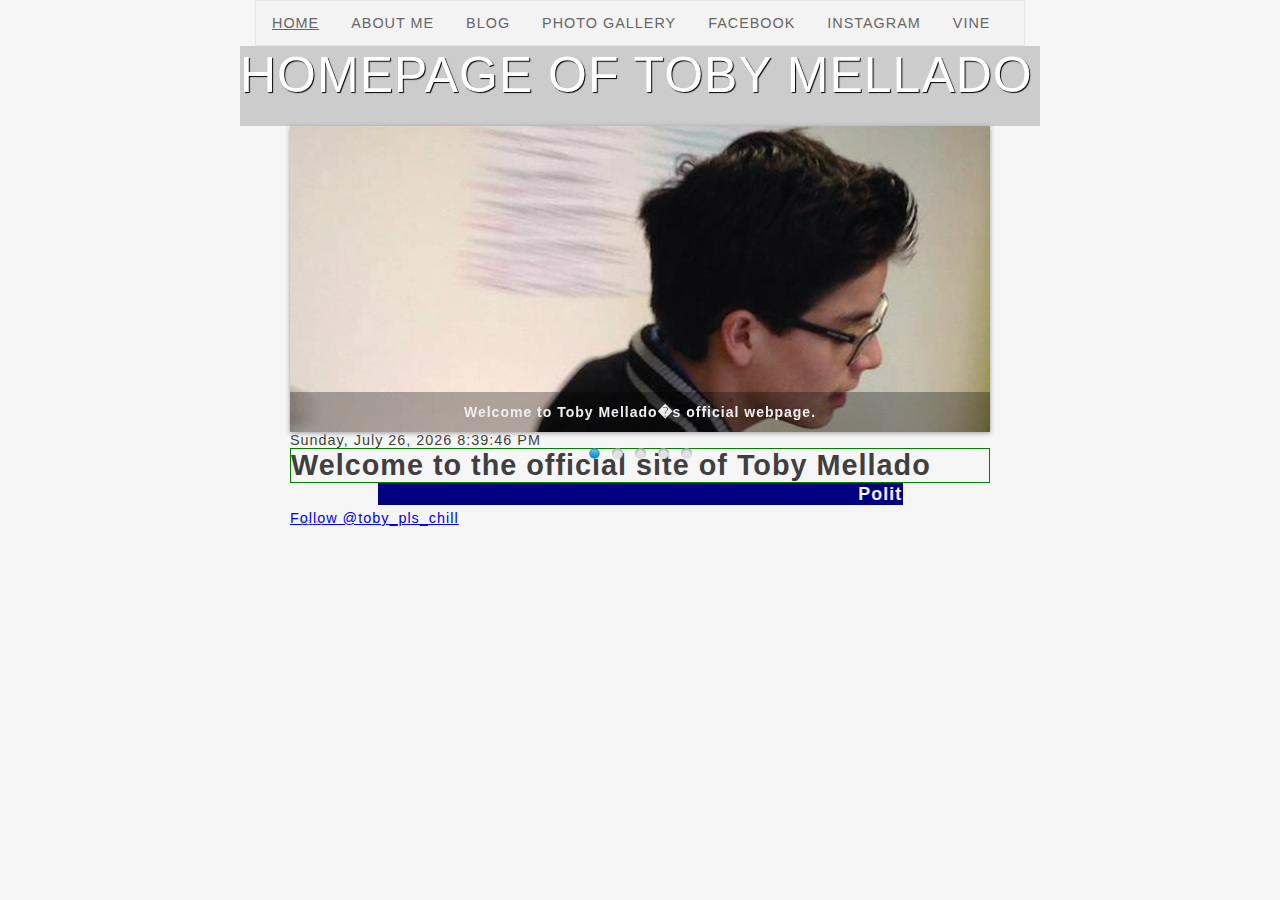
<file: index.html>
<!DOCTYPE html>
<html>
	<head>

		<title>TOBY MELLADO</title>

		<style>
			* {
				margin: 0px;
				padding: 0px;
			}
			body {
				background-color: #f0f0f0;
				color: #3f3f3f;				
				text-transform: none;
				letter-spacing: 1px;
				font-family: Raleway;
				font-weight: 300;
				text-decoration: none;
			}
			
			ul {
				list-style-type: none;
				margin: auto;
				width: 60%;
				text-transform: uppercase;
				padding: 0;
				overflow: hidden;
				border: 1px solid #e7e7e7;
				background-color: #f3f3f3;
			}

			li {
				float: left;
			}

			li a {
				display: block;
				color: #666;
				text-align: center;
				padding: 14px 16px
				}

			li a:hover:not(.active) {
				background-color: #ddd;
			}

			li a.active {
				color: white;
				background-color: #4CAF50;
			}
				
			#header {
				background-color:#cccccc;
				height: 80px;
				width: 100%;
			}
			#wrapper {
				width: 800px;
				margin-left: auto;
				margin-right: auto;	
			}
			#logo {
				text-shadow: 1px 1px 1px #000000;
				color: #ffffff;
				font-size: 50px;
			}
			
		</style>	
		
		
		<link href="themes/1/js-image-slider.css" rel="stylesheet" type="text/css" /> <!--Jeg viste ikke at man kunne gj�re dette til n�, men jeg lagde en .css fil. EGEN-->
		<script src="themes/1/js-image-slider.js" type="text/javascript"></script><!-- plus at jeg ikke orke r� redigere mer. klokka er 23.17 og jeg d�������r!-->
		<link href="generic.css" rel="stylesheet" type="text/css" />
	</head>
	<body>

			<!--facebook komentarer---->
		<div id="fb-root"></div>
<script>(function(d, s, id) {
  var js, fjs = d.getElementsByTagName(s)[0];
  if (d.getElementById(id)) return;
  js = d.createElement(s); js.id = id;
  js.src = "//connect.facebook.net/nb_NO/sdk.js#xfbml=1&version=v2.6";
  fjs.parentNode.insertBefore(js, fjs);
}(document, 'script', 'facebook-jssdk'));</script>
	
	
	
	
	
		<!--Her starter den �verste NAV headeren-->
		<ul>
				<!--Hjemmknappen-->
			<li><a href="main.html" >Home</a></li>
			
				<!--"om meg"-knappen-->
			<li><a href="About me.html" style="text-decoration: none;">About me</a></li>
			
				<!--Blog og nyheter-->
			<li><a href="Blog.html" style="text-decoration: none;">Blog</a></li>
			
				<!--Bilde gallery-->
			<li><a href="Photo gallery.html" style="text-decoration: none;">Photo Gallery</a></li>
			
				<!--sosial netverk-knappene-->
				<!--facebook-->
			<li><a href="https://www.facebook.com/Toby-Mellado-476744799197124" style="text-decoration: none;">Facebook</a></li>
			
				<!--instagram-->
			<li><a href="https://www.instagram.com/little_spyda/" style="text-decoration: none;">Instagram</a></li> 
			
				<!--vine-->
			<li><a href="https://vine.co/u/1275516255570444288" style="text-decoration: none;">Vine</a></li>
		</ul>
		<!--Her slutter NAV Headeren-->
		
		
		
		
		
		
		
		
		<!--Om meg headeren-->
		<div id="wrapper">
			<div id="header">
				<div id="logo">HOMEPAGE OF TOBY MELLADO</div>
			</div>		
			<div id="sliderFrame">
        <div id="slider">
		
		
		
		
		
	<!-- 	Bruk her for � skifte bilder  -->
            <a href="Photo gallery.html" target="_blank"> 
                <img src="images slide/Bilde slide 1.jpg" alt="Welcome to Toby Mellado�s official webpage." />
            </a>
			<a href="Photo gallery.html" target="_blank">
            <img src="images slide/ung slide 3.jpg" alt="" />
			</a>
			<a href="Photo gallery.html" target="_blank">
            <img src="images slide/Bilde slide 3.jpg" alt="We are currently on BETA but feel free to check around." />
			</a>
			<a href="Photo gallery.html" target="_blank">
            <img src="images slide/ung slide 6.jpg" alt="Easy Navigation." />
			</a>
			<a href="Photo gallery.html" target="_blank">
            <img src="images slide/Bilde slide 5.jpg" />
			</a>
			
       
	   </div>
        <div id="htmlcaption" style="display: none;">
            
        </div>
		
		
		
		
		
		
		<!--klokken og datoen-->
		<script type="text/javascript">
tday  =new Array("Sunday","Monday","Tuesday","Wednesday","Thursday","Friday","Saturday");
tmonth=new Array("January","February","March","April","May","June","July","August","September","October","November","December");

function GetClock(){
d = new Date();
nday   = d.getDay();
nmonth = d.getMonth();
ndate  = d.getDate();
nyear = d.getYear();
nhour  = d.getHours();
nmin   = d.getMinutes();
nsec   = d.getSeconds();

if(nyear<1000) nyear=nyear+1900;

     if(nhour ==  0) {ap = " AM";nhour = 12;} 
else if(nhour <= 11) {ap = " AM";} 
else if(nhour == 12) {ap = " PM";} 
else if(nhour >= 13) {ap = " PM";nhour -= 12;}

if(nmin <= 9) {nmin = "0" +nmin;}
if(nsec <= 9) {nsec = "0" +nsec;}


document.getElementById('clockbox').innerHTML=""+tday[nday]+", "+tmonth[nmonth]+" "+ndate+", "+nyear+" "+nhour+":"+nmin+":"+nsec+ap+"";
setTimeout("GetClock()", 1000);
}
window.onload=GetClock;
</script>
<div id="clockbox"></div>






<h1 style="border: 1px solid green ;">Welcome to the official site of Toby Mellado</h1>





<!-- De fresheste nyhetene -->
<script type='text/javascript'></script>
<div align="center"><FONT 
color="#ffffff" size="+1"><MARQUEE bgcolor="#000080" 
direction="left" loop="20" width="75%"><STRONG>
Politiet innf�rte 50 kilo hasj til Norge - solgt p� gata -------------------------                               
Massiv kritikk mot oppgave:- N� m� det bli slutt p� eksamen ---------------------------
Norge setter pante-rekord--------------------------------
Nyf�dt gutt smittet av tarmbakterie - d�de----------------------------------
Vimpelcom-varsleren til VG: - Jeg ber om at mitt navn ikke blir kjent---------------------------
Mann (69) tiltalt for voldtekt av kvinne (20)----------------------------
Les mer hos vg.no
</STRONG></MARQUEE></FONT></DIV><a target="_blank" href="http://www.vg.no/" style="text-decoration:none;bottom:0;left:10px;font-size:5pt;color:gray;position:absolute">VG.no</a>





<!--Twitter widget-->
<a href="https://twitter.com/toby_pls_chill" class="twitter-follow-button" data-show-count="false" data-size="large">Follow @toby_pls_chill</a>
<script>!function(d,s,id){var js,fjs=d.getElementsByTagName(s)[0],p=/^http:/.test(d.location)?'http':'https';if(!d.getElementById(id)){js=d.createElement(s);js.id=id;js.src=p+'://platform.twitter.com/widgets.js';fjs.parentNode.insertBefore(js,fjs);}}(document, 'script', 'twitter-wjs');</script>




	<!--facebook knappen-->


	</body>
</html>
</file>
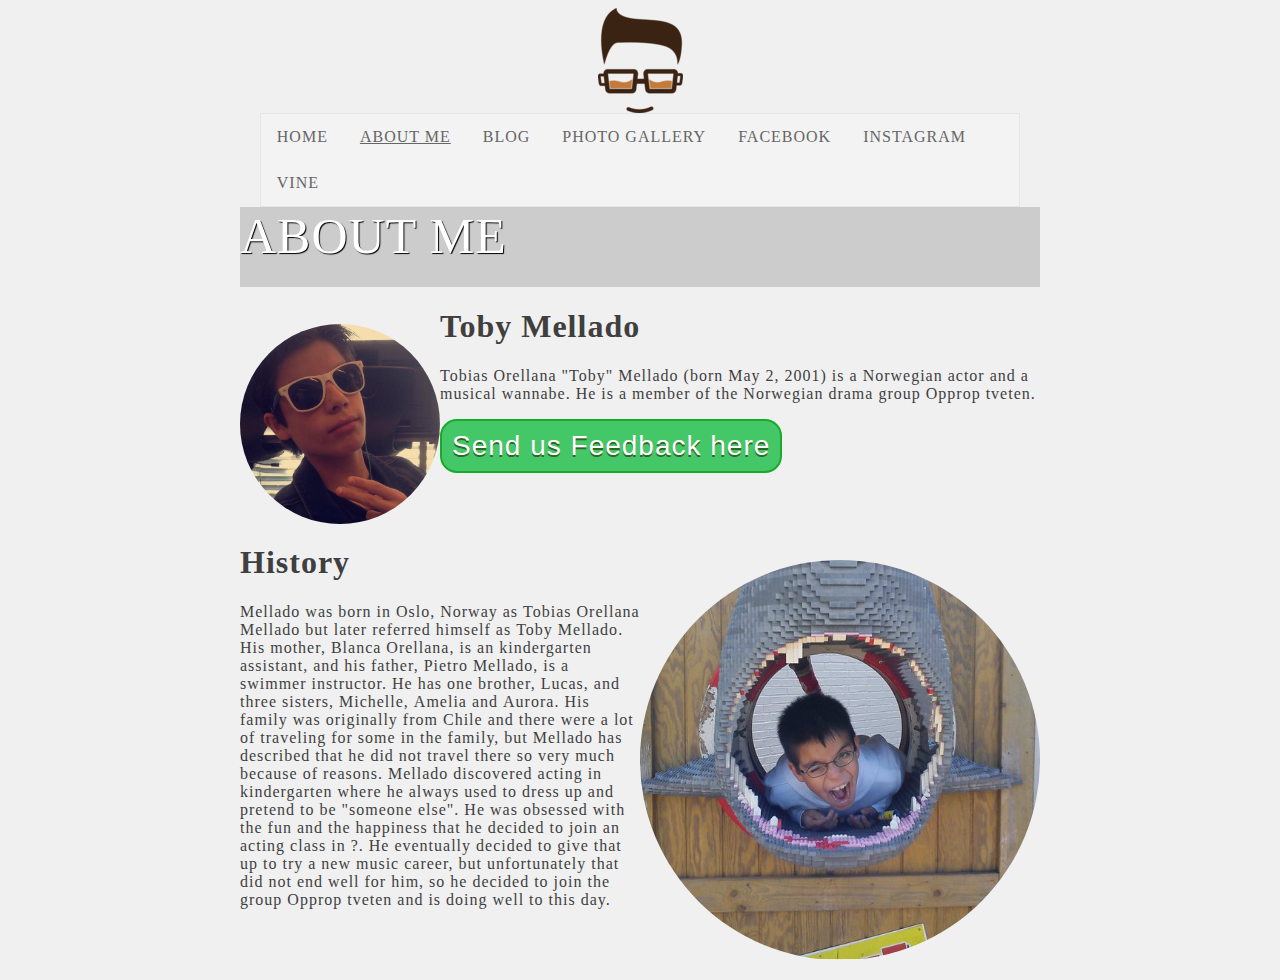
<file: About me.html>
<!DOCTYPE html>
<html>
	<head>
		<link rel="shortcut icon" type="image/x-icon" href="Hodei.ico" />
		<title>About me</title>

		<style>
		.img-circle {
			border-radius: 50%;
		}
		body {
			background-color: #f0f0f0;
			color: #3f3f3f;
			text-transform: none;
			letter-spacing: 1px;
			font-family: Raleway;
			font-weight: 300;
			text-decoration: none;
		}
		
		ul {
			list-style-type: none;
			margin: auto;
			width: 60%;
			text-transform: uppercase;
			padding: 0;
			overflow: hidden;
			border: 1px solid #e7e7e7;
			background-color: #f3f3f3;
		}

		li {
			float: left;
		}

		li a {
			display: block;
			color: #666;
			text-align: center;
			padding: 14px 16px
			}

		li a:hover:not(.active) {
			background-color: #ddd;
		}

		li a.active {
			color: white;
			background-color: #4CAF50;
		}
		 #wrapper {
			width: 800px;
			margin-left: auto;
			margin-right: auto;
			}
			#header {
				background-color:#cccccc;
				height: 80px;
				width: 100%;
			}
			#logo {
				text-shadow: 1px 1px 1px #000000;
				color: #ffffff;
				font-size: 50px;
			}	
			.float-my-children > * {
				float:left;
				margin-right:5px;
			}	

			.clearfix {
				*zoom:1 /* for IE */
			}

			.clearfix:before,
			.clearfix:after {
				content: " ";
				display: table;
			}

			.clearfix:after {
				clear: both;
			}	
			
			.Feedback {
				background-color:#44c767;
				-moz-border-radius:17px;
				-webkit-border-radius:17px;
				border-radius:17px;
				border:2px solid #18ab29;
				display:inline-block;
				cursor:pointer;
				color:#ffffff;
				font-family:Arial;
				font-size:28px;
				padding:9px 10px;
				text-decoration:none;
				text-shadow:0px 2px 0px #2f6627;
			}
			.Feedback:hover {
				background-color:#5cbf2a;
			}	
			.Feedback:active {
				position:relative;
				top:1px;
			}

		</style>
		
	</head>
	<body>
		
		<img src="Hode.jpg" style="background-color: #f0f0f0; display: block; margin-left: auto; margin-right: auto;">
	
		<!--Her starter den øverste headeren-->
		<ul>
				<!--Hjemmknappen-->
			<li><a href="main.html" style="text-decoration: none;">Home</a></li>
			
				<!--"om meg"-knappen-->
			<li><a href="About me.html" >About me</a></li>
			
				<!--Blog og nyheter-->
			<li><a href="Blog.html" style="text-decoration: none;">Blog</a></li>
			
				<!--Bilde gallery-->
			<li><a href="Photo gallery.html" style="text-decoration: none;">Photo Gallery</a></li>
			
				<!--sosial netverk-knappene-->
				<!--facebook-->
			<li><a href="https://www.facebook.com/Toby-Mellado-476744799197124" style="text-decoration: none;">Facebook</a></li>
			
				<!--instagram-->
			<li><a href="https://www.instagram.com/little_spyda/" style="text-decoration: none;">Instagram</a></li> 
			
				<!--vine-->
			<li><a href="vine.html" style="text-decoration: none;">Vine</a></li>
		</ul>
		<!--Her slutter Headeren-->
		
		<!--Her er om meg-headeren-->
		<div id="wrapper">
			<div id="header">
				<div id="logo">ABOUT ME</div>
			</div>
		  
			<div>
			<p style="float: left;"><img src="images/aboutme.jpg" width=300 style="height; 200px; width: 200px; border: 1px; border-radius: 50%"></p>
			<h1><b><strong>Toby Mellado</strong></b></h1>
			<p><strong>Tobias Orellana "Toby" Mellado</strong> (born May 2, 2001) is a Norwegian actor and a musical wannabe. He is a member of the Norwegian drama group <strong>Opprop tveten</strong>.</p>
		<a href="feedback.html" class="Feedback">Send us Feedback here</a>
		</div>
		
		<div style="clear: left;">
			<p style="float: right;"><img src="images/ungbob.jpg" width=300 style="height; 400px; width: 400px; border: 1px; border-radius: 50%"></p>
			<h1><b><strong>History</strong></b></h1>
			<p>Mellado was born in Oslo, Norway as <strong>Tobias Orellana Mellado</strong> but later referred himself as <strong>Toby Mellado</strong>. 
			His mother, <strong>Blanca Orellana</strong>, is an kindergarten assistant, and his father, <strong>Pietro Mellado</strong>, is a swimmer instructor. 
			He has one brother, <strong>Lucas</strong>, and three sisters, <strong>Michelle</strong>, <strong>Amelia</strong> and <strong>Aurora</strong>. 
			His family was originally from <strong>Chile</strong> and there were a lot of traveling for some in the family, 
			but Mellado has described that he did not travel there so very much because of reasons. 
			Mellado discovered acting in kindergarten where he always used to dress up and pretend to be "someone else". 
			He was obsessed with the fun and the happiness that he decided to join an acting class in ?. 
			He eventually decided to give that up to try a new music career, but unfortunately that did not end well for him, 
			so he decided to join the group <strong>Opprop tveten</strong> and is doing well to this day.</p>
		</div>
  	
	</body>
</html>
</file>
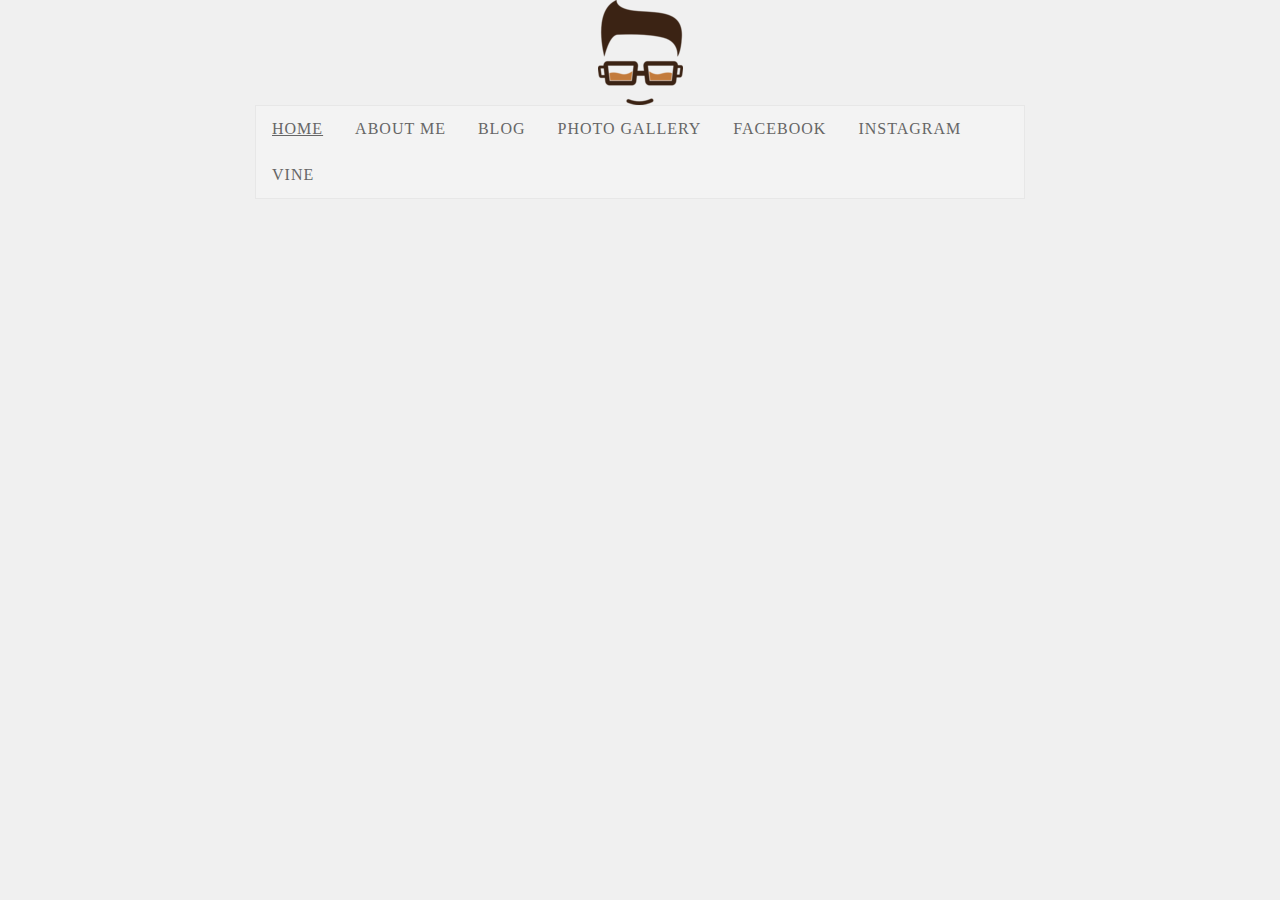
<file: feedback.html>
<!DOCTYPE HTML>
<html>
<head>
	<link rel="shortcut icon" type="image/x-icon" href="Hodei.ico" />
		<title>Feedback</title>
	
<style>
* {
				margin: 0px;
				padding: 0px;
			}
			body {
				background-color: #f0f0f0;
				color: #3f3f3f;				
				text-transform: none;
				letter-spacing: 1px;
				font-family: Raleway;
				font-weight: 300;
				text-decoration: none;
			}
			
			ul {
				list-style-type: none;
				margin: auto;
				width: 60%;
				text-transform: uppercase;
				padding: 0;
				overflow: hidden;
				border: 1px solid #e7e7e7;
				background-color: #f3f3f3;
			}

			li {
				float: left;
			}

			li a {
				display: block;
				color: #666;
				text-align: center;
				padding: 14px 16px
				}

			li a:hover:not(.active) {
				background-color: #ddd;
			}

			li a.active {
				color: white;
				background-color: #4CAF50;
			}
				
			#header {
				background-color:#cccccc;
				height: 80px;
				width: 100%;
			}
			#wrapper {
				width: 800px;
				margin-left: auto;
				margin-right: auto;	
			}
			#logo {
				text-shadow: 1px 1px 1px #000000;
				color: #ffffff;
				font-size: 50px;
			}
</style>			
</head>
<body>

	<img src="Hode.jpg" style="background-color: #f0f0f0; display: block; margin-left: auto; margin-right: auto;">
		
	
	
	
	
		<!--Her starter den øverste NAV headeren-->
		<ul>
				<!--Hjemmknappen-->
			<li><a href="main.html" >Home</a></li>
			
				<!--"om meg"-knappen-->
			<li><a href="About me.html" style="text-decoration: none;">About me</a></li>
			
				<!--Blog og nyheter-->
			<li><a href="Blog.html" style="text-decoration: none;">Blog</a></li>
			
				<!--Bilde gallery-->
			<li><a href="Photo gallery.html" style="text-decoration: none;">Photo Gallery</a></li>
			
				<!--sosial netverk-knappene-->
				<!--facebook-->
			<li><a href="https://www.facebook.com/Toby-Mellado-476744799197124" style="text-decoration: none;">Facebook</a></li>
			
				<!--instagram-->
			<li><a href="https://www.instagram.com/little_spyda/" style="text-decoration: none;">Instagram</a></li> 
			
				<!--vine-->
			<li><a href="vine.html" style="text-decoration: none;">Vine</a></li>
		</ul>
		<!--Her slutter NAV Headeren-->

<!--Google Docs-->
<iframe src="https://docs.google.com/forms/d/1XkNp2TYiC78UPioE99MeOwDQ-RQ_jk1vwLlnOXGT2Qs/viewform?embedded=true" align="center" width="100%" height="500" frameborder="0" marginheight="0" marginwidth="100%">Loading...</iframe>

</body>
</html>
</file>
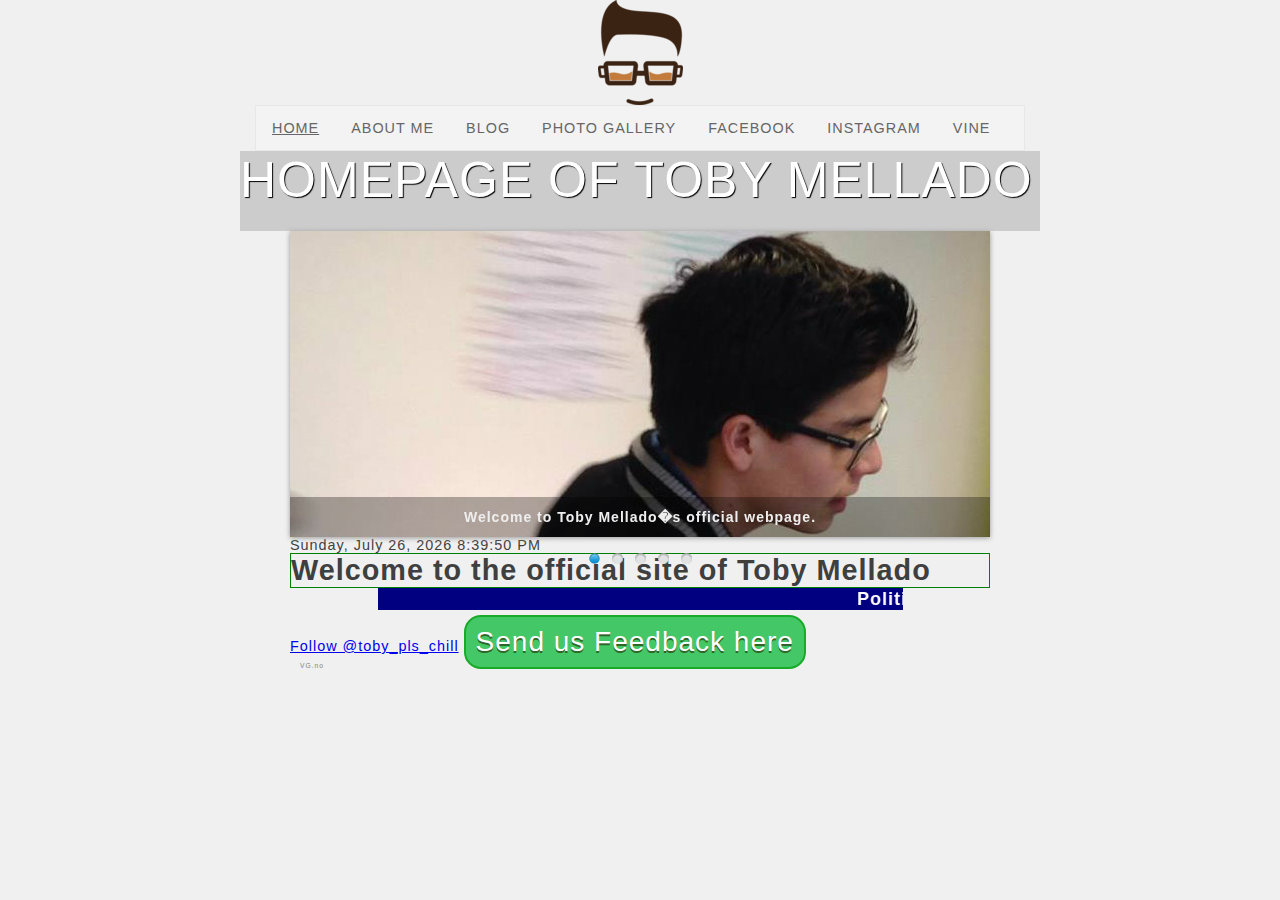
<file: main.html>
<!DOCTYPE html>
<html>
	<head>
		<link rel="shortcut icon" type="image/x-icon" href="Hodei.ico" />
		<title>TOBY MELLADO</title>

		<style>
			* {
				margin: 0px;
				padding: 0px;
			}
			body {
				background-color: #f0f0f0;
				color: #3f3f3f;				
				text-transform: none;
				letter-spacing: 1px;
				font-family: Raleway;
				font-weight: 300;
				text-decoration: none;
			}
			
			ul {
				list-style-type: none;
				margin: auto;
				width: 60%;
				text-transform: uppercase;
				padding: 0;
				overflow: hidden;
				border: 1px solid #e7e7e7;
				background-color: #f3f3f3;
			}

			li {
				float: left;
			}

			li a {
				display: block;
				color: #666;
				text-align: center;
				padding: 14px 16px
				}

			li a:hover:not(.active) {
				background-color: #ddd;
			}

			li a.active {
				color: white;
				background-color: #4CAF50;
			}
				
			#header {
				background-color:#cccccc;
				height: 80px;
				width: 100%;
			}
			#wrapper {
				width: 800px;
				margin-left: auto;
				margin-right: auto;	
			}
			#logo {
				text-shadow: 1px 1px 1px #000000;
				color: #ffffff;
				font-size: 50px;
			}
			
			
			.Feedback {
				background-color:#44c767;
				-moz-border-radius:17px;
				-webkit-border-radius:17px;
				border-radius:17px;
				border:2px solid #18ab29;
				display:inline-block;
				cursor:pointer;
				color:#ffffff;
				font-family:Arial;
				font-size:28px;
				padding:9px 10px;
				text-decoration:none;
				text-shadow:0px 2px 0px #2f6627;
			}
			.Feedback:hover {
				background-color:#5cbf2a;
			}
			.Feedback:active {
				position:relative;
				top:1px;
			}

		</style>	
		
		
		<link href="themes/1/js-image-slider.css" rel="stylesheet" type="text/css" /> <!--Jeg viste ikke at man kunne gj�re dette til n�, men jeg lagde en .css fil. EGEN-->
		<script src="themes/1/js-image-slider.js" type="text/javascript"></script><!-- plus at jeg ikke orke r� redigere mer. klokka er 23.17 og jeg d�������r!-->
		<link href="generic.css" rel="stylesheet" type="text/css" />
	</head>
	<body style="background-color: #f0f0f0;">

		<img src="Hode.jpg" style="background-color: #f0f0f0; display: block; margin-left: auto; margin-right: auto;">
		
	
	
	
	
		<!--Her starter den �verste NAV headeren-->
		<ul>
				<!--Hjemmknappen-->
			<li><a href="main.html" >Home</a></li>
			
				<!--"om meg"-knappen-->
			<li><a href="About me.html" style="text-decoration: none;">About me</a></li>
			
				<!--Blog og nyheter-->
			<li><a href="Blog.html" style="text-decoration: none;">Blog</a></li>
			
				<!--Bilde gallery-->
			<li><a href="Photo gallery.html" style="text-decoration: none;">Photo Gallery</a></li>
			
				<!--sosial netverk-knappene-->
				<!--facebook-->
			<li><a href="https://www.facebook.com/Toby-Mellado-476744799197124" style="text-decoration: none;">Facebook</a></li>
			
				<!--instagram-->
			<li><a href="https://www.instagram.com/little_spyda/" style="text-decoration: none;">Instagram</a></li> 
			
				<!--vine-->
			<li><a href="vine.html" style="text-decoration: none;">Vine</a></li>
		</ul>
		<!--Her slutter NAV Headeren-->
		
		
		
		
		
		
		
		
		<!--Home headeren-->
		<div id="wrapper">
			<div id="header">
				<div id="logo">HOMEPAGE OF TOBY MELLADO</div>
			</div>		
			<div id="sliderFrame">
        <div id="slider">
		
		
		
		
		
	<!-- 	Bruk her for � skifte bilder  -->
            <a href="Photo gallery.html" target="_blank"> 
                <img src="images slide/Bilde slide 1.jpg" alt="Welcome to Toby Mellado�s official webpage." />
            </a>
			<a href="Photo gallery.html" target="_blank">
            <img src="images slide/ung slide 3.jpg" alt="" />
			</a>
			<a href="Photo gallery.html" target="_blank">
            <img src="images slide/Bilde slide 3.jpg" alt="We are currently on BETA but feel free to check around." />
			</a>
			<a href="Photo gallery.html" target="_blank">
            <img src="images slide/ung slide 6.jpg" alt="Easy Navigation." />
			</a>
			<a href="Photo gallery.html" target="_blank">
            <img src="images slide/Bilde slide 5.jpg" />
			</a>
			
       
	   </div>
        <div id="htmlcaption" style="display: none;">
            
        </div>
		
		
		
		
		
		
		<!--klokken og datoen-->
		<script type="text/javascript">
tday  =new Array("Sunday","Monday","Tuesday","Wednesday","Thursday","Friday","Saturday");
tmonth=new Array("January","February","March","April","May","June","July","August","September","October","November","December");

function GetClock(){
d = new Date();
nday   = d.getDay();
nmonth = d.getMonth();
ndate  = d.getDate();
nyear = d.getYear();
nhour  = d.getHours();
nmin   = d.getMinutes();
nsec   = d.getSeconds();

if(nyear<1000) nyear=nyear+1900;

     if(nhour ==  0) {ap = " AM";nhour = 12;} 
else if(nhour <= 11) {ap = " AM";} 
else if(nhour == 12) {ap = " PM";} 
else if(nhour >= 13) {ap = " PM";nhour -= 12;}

if(nmin <= 9) {nmin = "0" +nmin;}
if(nsec <= 9) {nsec = "0" +nsec;}


document.getElementById('clockbox').innerHTML=""+tday[nday]+", "+tmonth[nmonth]+" "+ndate+", "+nyear+" "+nhour+":"+nmin+":"+nsec+ap+"";
setTimeout("GetClock()", 1000);
}
window.onload=GetClock;
</script>
<div id="clockbox"></div>






<h1 style="border: 1px solid green ;">Welcome to the official site of Toby Mellado</h1>





<!-- De fresheste nyhetene -->
<script type='text/javascript'></script>
<div align="center"><FONT 
color="#ffffff" size="+1"><MARQUEE bgcolor="#000080" 
direction="left" loop="20" width="75%"><STRONG>
Politiet innf�rte 50 kilo hasj til Norge - solgt p� gata -------------------------                               
Massiv kritikk mot oppgave:- N� m� det bli slutt p� eksamen ---------------------------
Norge setter pante-rekord--------------------------------
Nyf�dt gutt smittet av tarmbakterie - d�de----------------------------------
Vimpelcom-varsleren til VG: - Jeg ber om at mitt navn ikke blir kjent---------------------------
Mann (69) tiltalt for voldtekt av kvinne (20)----------------------------
Les mer hos vg.no
</STRONG></MARQUEE></FONT></DIV><a target="_blank" href="http://www.vg.no/" style="text-decoration:none;bottom:0;left:10px;font-size:5pt;color:gray;position:absolute">VG.no</a>




<div>
	<!--Twitter widget-->
	<a href="https://twitter.com/toby_pls_chill" class="twitter-follow-button" data-show-count="false" data-size="large">Follow @toby_pls_chill</a>
	<script>!function(d,s,id){var js,fjs=d.getElementsByTagName(s)[0],p=/^http:/.test(d.location)?'http':'https';if(!d.getElementById(id)){js=d.createElement(s);js.id=id;js.src=p+'://platform.twitter.com/widgets.js';fjs.parentNode.insertBefore(js,fjs);}}(document, 'script', 'twitter-wjs');</script>

	<!--feedback button-->
	<a href="feedback.html" class="Feedback">Send us Feedback here</a>
</div>


	</body>
</html>
</file>
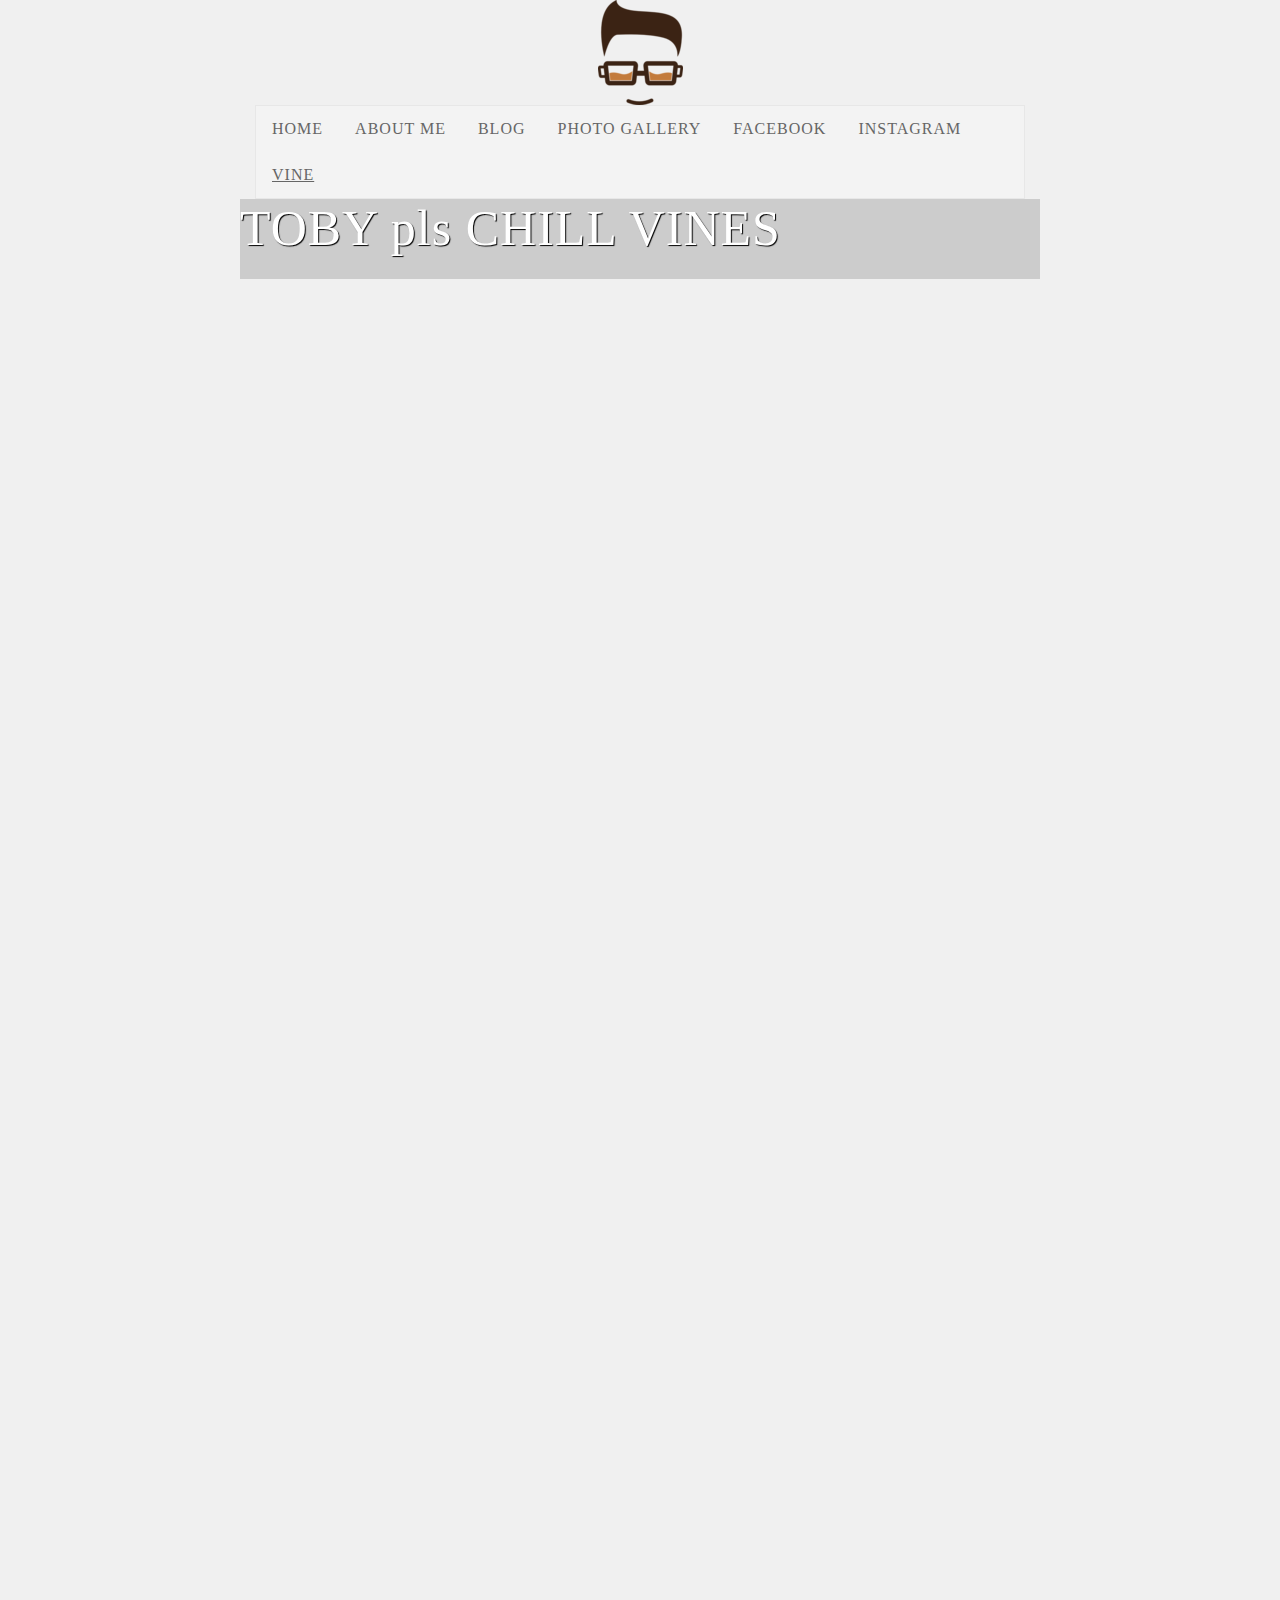
<file: vine.html>
<html>
<head>
		<link rel="shortcut icon" type="image/x-icon" href="Hodei.ico" />
		<title>Toby|s Vines</title>
	<style>
		* {
			margin: 0px;
			padding: 0px;
			}
			body {
				background-color: #f0f0f0;
				color: #3f3f3f;				
				text-transform: none;
				letter-spacing: 1px;
				font-family: Raleway;
				font-weight: 300;
				text-decoration: none;
			}
			
			ul {
				list-style-type: none;
				margin: auto;
				width: 60%;
				text-transform: uppercase;
				padding: 0;
				overflow: hidden;
				border: 1px solid #e7e7e7;
				background-color: #f3f3f3;
			}

			li {
				float: left;
			}

			li a {
				display: block;
				color: #666;
				text-align: center;
				padding: 14px 16px
				}

			li a:hover:not(.active) {
				background-color: #ddd;
			}

			li a.active {
				color: white;
				background-color: #4CAF50;
			}
				
			#header {
				background-color:#cccccc;
				height: 80px;
				width: 100%;
			}
			#wrapper {
				width: 800px;
				margin-left: auto;
				margin-right: auto;	
			}
			#logo {
				text-shadow: 1px 1px 1px #000000;
				color: #ffffff;
				font-size: 50px;
			}

	</style>
</head>
<body>

	<img src="Hode.jpg" style="background-color: #f0f0f0; display: block; margin-left: auto; margin-right: auto;">

<!--Her starter den øverste NAV headeren-->
		<ul>
				<!--Hjemmknappen-->
			<li><a href="main.html" style="text-decoration: none;">Home</a></li>
			
				<!--"om meg"-knappen-->
			<li><a href="About me.html" style="text-decoration: none;">About me</a></li>
			
				<!--Blog og nyheter-->
			<li><a href="Blog.html" style="text-decoration: none;">Blog</a></li>
			
				<!--Bilde gallery-->
			<li><a href="Photo gallery.html" style="text-decoration: none;">Photo Gallery</a></li>
			
				<!--sosial netverk-knappene-->
				<!--facebook-->
			<li><a href="https://www.facebook.com/Toby-Mellado-476744799197124" style="text-decoration: none;">Facebook</a></li>
			
				<!--instagram-->
			<li><a href="https://www.instagram.com/little_spyda/" style="text-decoration: none;">Instagram</a></li> 
			
				<!--vine-->
			<li><a href="https://vine.co/u/1275516255570444288">Vine</a></li>
		</ul>
		<!--Her slutter NAV Headeren-->
		
		
		
		
		
		
		
		
		<!--Om meg headeren-->
		<div id="wrapper">
			<div id="header">
				<div id="logo">TOBY pls CHILL VINES</div>
			</div>		
			<div id="sliderFrame">
        <div id="slider">
		
		
		<!--vine-->
		<iframe src="https://vine.co/v/i0d5vzqKdnu/embed/postcard" width="50%" height="50%" frameborder="0" frame="0" align="left"></iframe><script src="https://platform.vine.co/static/scripts/embed.js"></script>
		
		<iframe src="https://vine.co/v/i0ZLq9O0z5F/embed/postcard" width="50%" height="50%" frameborder="0" frame="0" align="right"></iframe><script src="https://platform.vine.co/static/scripts/embed.js"></script>
		<br>
		<iframe src="https://vine.co/v/iQ0K0IxuIva/embed/postcard" width="50%" height="50%" frameborder="0" frame="0" align="left"></iframe><script src="https://platform.vine.co/static/scripts/embed.js"></script>
		
		<iframe src="https://vine.co/v/ixVHA5Mv5jK/embed/postcard" width="50%" height="50%" frameborder="0" frame="0" align="right"></iframe><script src="https://platform.vine.co/static/scripts/embed.js"></script>
		<br>
		<iframe src="https://vine.co/v/iPAWwtAnYeK/embed/postcard" width="50%" height="50%" frameborder="0" frame="0" align="left"></iframe><script src="https://platform.vine.co/static/scripts/embed.js"></script>
		
		<iframe src="https://vine.co/v/iUTAX0VLXQ7/embed/postcard" width="50%" height="50%" frameborder="0" frame="0" align="right"></iframe><script src="https://platform.vine.co/static/scripts/embed.js"></script>
		<br>
		<iframe src="https://vine.co/v/iUenKXVBPdb/embed/postcard" width="50%" height="50%" frameborder="0" frame="0" align="left"></></iframe><script src="https://platform.vine.co/static/scripts/embed.js"></script>
		
		<iframe src="https://vine.co/v/iUqtiDIV0x6/embed/postcard" width="50%" height="50%" frameborder="0" frame="0" align="right"></iframe><script src="https://platform.vine.co/static/scripts/embed.js"></script>
		<br>
		<iframe src="https://vine.co/v/iUaumDt6Lga/embed/postcard" width="50%" height="50%" frameborder="0" frame="0" align="left"></></iframe><script src="https://platform.vine.co/static/scripts/embed.js"></script>
		
		<iframe src="https://vine.co/v/iF0Uq7dWxDY/embed/postcard" width="50%" height="50%" frameborder="0" frame="0" align="right"></iframe><script src="https://platform.vine.co/static/scripts/embed.js"></script>
		<br>
		<iframe src="https://vine.co/v/iF0iUDlPY3t/embed/postcard" width="50%" height="50%" frameborder="0" frame="0" align="left"></></iframe><script src="https://platform.vine.co/static/scripts/embed.js"></script>
		
		<iframe src="https://vine.co/v/iFHWdFDlZAa/embed/postcard" width="50%" height="50%" frameborder="0" frame="0" align="right"></iframe><script src="https://platform.vine.co/static/scripts/embed.js"></script>
		<br>
		<iframe src="https://vine.co/v/it3rKH2jYBW/embed/postcard" width="50%" height="50%" frameborder="0" frame="0" align="left"></></iframe><script src="https://platform.vine.co/static/scripts/embed.js"></script>
		
		<iframe src="https://vine.co/v/itTpHqnp6gh/embed/postcard" width="50%" height="50%" frameborder="0" frame="0" align="right"></iframe><script src="https://platform.vine.co/static/scripts/embed.js"></script>
		<br>
		<iframe src="https://vine.co/v/itnX2be0tzt/embed/postcard" width="50%" height="50%" frameborder="0" frame="0" align="left"></></iframe><script src="https://platform.vine.co/static/scripts/embed.js"></script>
		
		<iframe src="https://vine.co/v/itbD3BhDXqq/embed/postcard" width="50%" height="50%" frameborder="0" frame="0" align="right"></iframe><script src="https://platform.vine.co/static/scripts/embed.js"></script>
		<br>
		<iframe src="https://vine.co/v/itu377M6VMK/embed/postcard" width="50%" height="50%" frameborder="0" frame="0" align="left"></></iframe><script src="https://platform.vine.co/static/scripts/embed.js"></script>
		
		<iframe src="https://vine.co/v/iTpxhVWFPav/embed/postcard" width="50%" height="50%" frameborder="0" frame="0" align="right"></iframe><script src="https://platform.vine.co/static/scripts/embed.js"></script>
		<br>
		<iframe src="https://vine.co/v/iTHY6OKQHKt/embed/postcard" width="50%" height="50%" frameborder="0" frame="0" align="left"></></iframe><script src="https://platform.vine.co/static/scripts/embed.js"></script>
		
		<iframe src="https://vine.co/v/iTAmJQLgmtx/embed/postcard" width="50%" height="50%" frameborder="0" frame="0" align="right"><iframe><script src="https://platform.vine.co/static/scripts/embed.js"></script>
		<br>
		<iframe src="https://vine.co/v/iILJIX1jP0Z/embed/postcard" width="50%" height="50%" frameborder="0" frame="0" align="left"></iframe><script src="https://platform.vine.co/static/scripts/embed.js"></script>
		
		<iframe src="https://vine.co/v/iI6peOjpMEV/embed/postcard" width="50%" height="50%" frameborder="0" frame="0" align="right"></></iframe><script src="https://platform.vine.co/static/scripts/embed.js"></script>
		<br>
		
		
</body>	
</html>
</file>
<file: themes/1/js-image-slider.css>
/* http://www.menucool.com */

#sliderFrame, #sliderFrame div {
    box-sizing: content-box;
}
#sliderFrame 
{
    position:relative;
    width:700px;
    margin:0 auto; /*center-aligned*/
}

#slider, #slider div.sliderInner {
    width:700px;height:306px;/* Must be the same size as the slider images */
}

#slider {
	background:#fff url(loading.gif) no-repeat 50% 50%;
	position:relative;
	margin:0 auto; /*center-aligned*/
    transform: translate3d(0,0,0);
    box-shadow: 0px 1px 5px #999999;
}

/* image wrapper */
#slider a.imgLink, #slider div.video {
	z-index:2;
	position:absolute;
	top:0px;left:0px;border:0;padding:0;margin:0;
	width:100%;height:100%;
}
#slider .video {
	background:transparent url(video.png) no-repeat 50% 50%;
}

/* Caption styles */
#slider div.mc-caption-bg, #slider div.mc-caption-bg2 {
	position:absolute;
	width:100%;
	height:auto;
	padding:10px 0;/* 10px will increase the height.*/
	left:0px; /*if the caption needs to be aligned from right, specify by right instead of left. i.e. right:20px;*/
	bottom:0px;/*if the caption needs to be aligned from top, specify by top instead of bottom. i.e. top:150px;*/
	z-index:3;
	overflow:hidden;
	font-size: 0;
}
#slider div.mc-caption-bg 
{
    /* NOTE: Its opacity is to be set through the sliderOptions.captionOpacity setting in the js-image-slider.js file.*/
	background:Black;/* or any other colors such as White, or: background:none; */
}
#slider div.mc-caption-bg2 {
    background:none;
}
#slider div.mc-caption {
	font: bold 14px/20px Arial;
	color:#EEE;
	z-index:4;
	text-align:center;
    background:none;
}
#slider div.mc-caption a {
	color:#FB0;
}
#slider div.mc-caption a:hover {
	color:#DA0;
}


/* ------ built-in navigation bullets wrapper ------*/
/* Note: check themes\2\js-image-slider.css to see how to hide nav bullets */
#slider div.navBulletsWrapper  {
    top:320px;/* Its position is relative to the #slider */
	text-align:center;
	background:none;
	position:relative;
	z-index:5;
}

/* each bullet */
#slider div.navBulletsWrapper div 
{
    width:11px; height:11px;
    font-size:0;color:White;/*hide the index number in the bullet element*/
    background:transparent url(bullet.png) no-repeat 0 0;
    display:inline-block; *display:inline; zoom:1;
    overflow:hidden;cursor:pointer;
    margin:0 6px;/* set distance between each bullet*/
}

#slider div.navBulletsWrapper div.active {background-position:0 -11px;}


/* --------- Others ------- */

#slider div.loading 
{
    width:100%; height:100%;
    background:transparent url(loading.gif) no-repeat 50% 50%;
    filter: alpha(opacity=60);
    opacity:0.6;
    position:absolute;
    left:0;
    top:0; 
    z-index:9;
}

#slider img, #slider>b, #slider a>b {
	position:absolute; border:none; display:none;
}

#slider div.sliderInner {
	overflow:hidden; 
	-webkit-transform: rotate(0.000001deg);/* fixed the Chrome not crop border-radius bug*/
	position:absolute; top:0; left:0;
}

#slider>a, #slider video, #slider audio {display:none;}
#slider div {-webkit-transform: translate3d(0,0,0);transform: translate3d(0,0,0);}
</file>
<file: generic.css>
/* Ikke for sliders. */

body {background:#F6F6F6;font:normal 0.9em Arial; margin:0; padding:0; padding-bottom:60px;}
h2 {display:inline;}
.div1, .div2 {width:700px;margin:0 auto;}
.div1 {margin-top:30px;margin-bottom:60px;text-align:center;line-height:20px;}
.div1 P {font-size:18px;}
.div1 a, .div2 a {color:#07C; }
.div1 a {margin:0 8px;}
.div1 a.current {color:black; text-decoration:none;}
.div2 {margin-top:70px;}
.div2 li {padding-top:6px;padding-bottom:6px;}
.green {color:Green;}
.cn {font-family: "Courier New", Georgia;}
#status {display:inline-block; margin-left:26px;line-height:50px;height:50px;vertical-align:middle;}

.code
{
    border: dashed 1px #BCBCCB; padding:8px 12px; background-color: #F3F3F9; white-space:pre; font-family:"Courier New", Georgia;
    font-size:12px; margin:6px 0;overflow:auto; 
}
</file>
